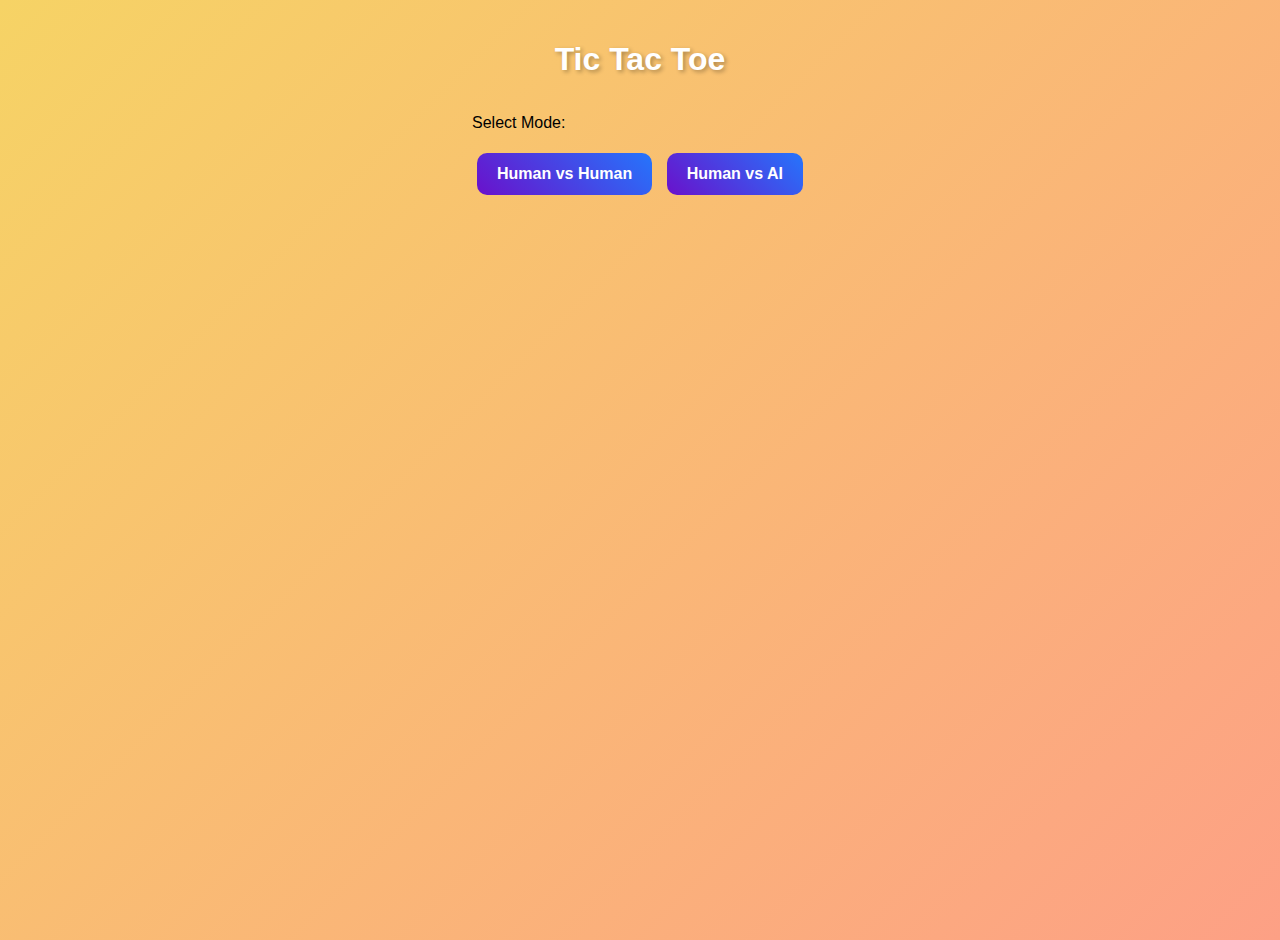
<file: index.html>
<!DOCTYPE html>
<html lang="en">
<head>
  <meta charset="UTF-8" />
  <meta name="viewport" content="width=device-width, initial-scale=1.0"/>
  <title>Tic Tac Toe</title>
  <link rel="stylesheet" href="style.css" />
</head>
<body>
  <h1>Tic Tac Toe</h1>

  <!-- Mode Selection (only first time) -->
  <div id="mode">
    <p>Select Mode:</p>
    <button onclick="startGame('human')">Human vs Human</button>
    <button onclick="startGame('ai')">Human vs AI</button>
  </div>

  <!-- Game Board -->
  <div id="board" style="display:none;"></div>

  <!-- Game Status -->
  <div id="status"></div>

  <!-- Play Again / Switch Mode -->
  <div id="playAgain" style="display:none;">
    <button onclick="restartGame()">Play Again</button>
    <button onclick="switchMode()">Switch Mode</button>
  </div>

  <script src="script.js"></script>
</body>
</html>
</file>
<file: style.css>
/* Body & general layout */
body {
  font-family: 'Arial', sans-serif;
  background: linear-gradient(135deg, #f6d365, #fda085);
  display: flex;
  flex-direction: column;
  align-items: center;
  justify-content: flex-start;
  height: 100vh;
  margin: 0;
  padding: 20px;
}

h1 {
  margin-bottom: 20px;
  color: #fff;
  text-shadow: 2px 2px 4px rgba(0,0,0,0.3);
}

/* Mode buttons */
#mode {
  margin-bottom: 20px;
}

#mode button {
  margin: 5px;
  padding: 12px 20px;
  border: none;
  border-radius: 10px;
  background: linear-gradient(45deg, #6a11cb, #2575fc);
  color: white;
  font-weight: bold;
  font-size: 1rem;
  cursor: pointer;
  transition: transform 0.3s, box-shadow 0.3s;
}

#mode button:hover {
  transform: scale(1.05);
  box-shadow: 0 6px 15px rgba(0,0,0,0.3);
}

/* Board styling */
#board {
  display: grid;
  grid-template-columns: repeat(3, 120px);
  grid-template-rows: repeat(3, 120px);
  gap: 10px;
  background: #fff3;
  padding: 10px;
  border-radius: 20px;
  box-shadow: 0 8px 20px rgba(0,0,0,0.3);
}

/* Each cell styling */
.cell {
  width: 120px;
  height: 120px;
  background: #ffffffaa;
  border-radius: 15px;
  border: 3px solid #444;
  font-size: 3rem;
  display: flex;
  align-items: center;
  justify-content: center;
  cursor: pointer;
  transition: all 0.3s ease;
}

.cell:hover {
  background: #fffa;
  transform: scale(1.05);
  box-shadow: 0 4px 15px rgba(0,0,0,0.3);
}

.cell.taken {
  cursor: not-allowed;
  color: #333;
}

/* Status text */
#status {
  margin-top: 20px;
  font-size: 1.5rem;
  font-weight: bold;
  color: #fff;
  text-shadow: 1px 1px 2px rgba(0,0,0,0.4);
  text-align: center;
}

/* Play Again buttons */
#playAgain {
  display: none;
  margin-top: 15px;
  justify-content: center;
  gap: 10px;
}

#playAgain button {
  margin: 5px;
  padding: 12px 25px;
  font-size: 1.1rem;
  cursor: pointer;
  border: none;
  border-radius: 12px;
  background: linear-gradient(45deg, #6a11cb, #2575fc);
  color: white;
  font-weight: bold;
  transition: all 0.3s ease;
}

#playAgain button:hover {
  transform: scale(1.05);
  box-shadow: 0 6px 15px rgba(0,0,0,0.3);
}

/* Winning highlight */
.cell.winner {
  background: linear-gradient(45deg, #ff9a9e, #fad0c4);
  color: #fff;
  animation: blink 0.8s infinite alternate;
}

@keyframes blink {
  0% { transform: scale(1); }
  50% { transform: scale(1.1); }
  100% { transform: scale(1); }
}
</file>
